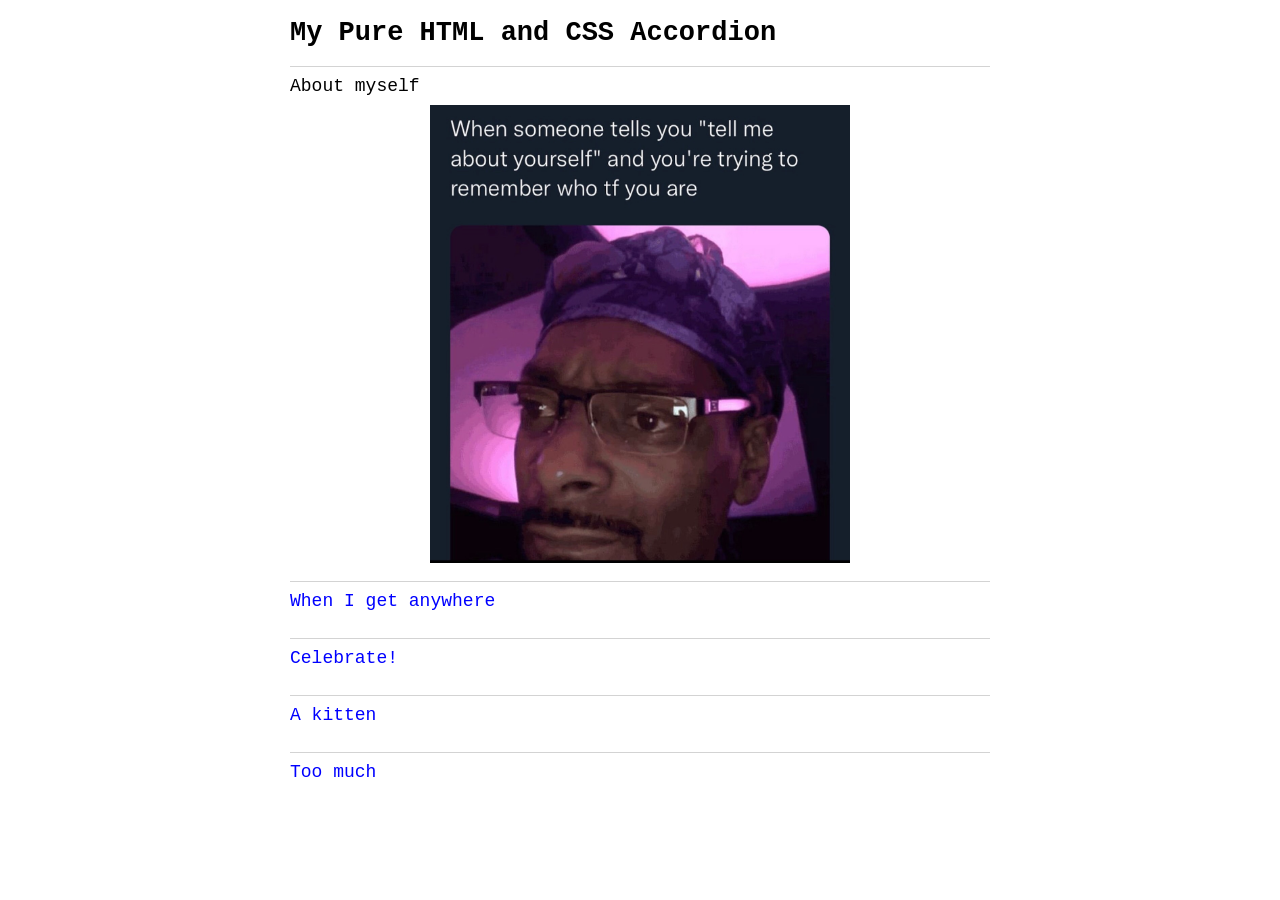
<file: index.html>
<!DOCTYPE html>
<html lang="en">
<head>
    <meta charset="UTF-8">
    <meta http-equiv="X-UA-Compatible" content="IE=edge">
    <meta name="viewport" content="width=device-width, initial-scale=1.0">
    <title>CSS Bayan - Aleksei Fedorenko</title>
    <link rel="stylesheet" href="style.css">
</head>
<body>
    <main>
        <h1>My Pure HTML and CSS Accordion</h1>
        <div class="accordion">
            <div class="option-block">
                <input type="radio" name="bayan"
                    id="meme1"
                    checked>
                <label for="meme1">
                    <div class="meme-title">
                        <span class="option-title">About myself</span>
                        <img class="plus-icon" src="./assets/plus-solid.svg" alt="">
                    </div>
                    <img class="meme-picture" 
                        src="./assets/tell-me-about-yourself.PNG" 
                        alt="A meme with Snoop Dogg">
                </label>
            </div>

            <div class="option-block">
                <input type="radio" name="bayan"
                    id="meme2">
                <label for="meme2">
                    <div class="meme-title">
                        <span class="option-title">When I get anywhere</span>
                        <img class="plus-icon" src="./assets/plus-solid.svg" alt="">
                    </div>
                    <img class="meme-picture" 
                        src="./assets/want-to-leave.PNG" 
                        alt="A meme about introverts">
                </label>
            </div>

            <div class="option-block">
                <input type="radio" name="bayan"
                    id="meme3">
                <label for="meme3">
                    <div class="meme-title">
                        <span class="option-title">Celebrate!</span>
                        <img class="plus-icon" src="./assets/plus-solid.svg" alt="">
                    </div>
                    <img class="meme-picture" 
                        src="./assets/feelings.PNG" 
                        alt="A meme about celebrating your feelings">
                </label>
            </div>

            <div class="option-block">
                <input type="radio" name="bayan"
                    id="meme4">
                <label for="meme4">
                    <div class="meme-title">
                        <span class="option-title">A kitten</span>
                        <img class="plus-icon" src="./assets/plus-solid.svg" alt="">
                    </div>
                    <img class="meme-picture" 
                        src="./assets/jailed.JPG" 
                        alt="A meme with a kitten">
                </label>
            </div>

            <div class="option-block">
                <input type="radio" name="bayan"
                    id="meme5">
                <label for="meme5">
                    <div class="meme-title">
                        <span class="option-title">Too much</span>
                        <img class="plus-icon" src="./assets/plus-solid.svg" alt="">
                    </div>
                    <img class="meme-picture" 
                        src="./assets/spoke-too-much.PNG" 
                        alt="A meme about spoking too much">
                </label>
            </div>
        </div>
    </main>
</body>
</html>
</file>
<file: style.css>
html {
    font-size: 16px;
}

main {
    width: 310px;
    margin: 0 auto;
}

@media (min-width: 820px) {
    html {
        font-size: 18px;
    }

    main {
        width: 700px;
    }
}

@media (min-width: 1920px) {
    html {
        font-size: 24px;
    }

    main {
        width: 1500px;
    }
}



body {
    margin: 0;
    font-family: 'Courier New', Courier, monospace;
}

h1 {
    font-size: 1.5em;
}


/* ACCORDION */

.accordion {
    display: flex;
    flex-direction: column;
    row-gap: 1rem;
}

.option-block {
    border-top: solid 0.0625rem lightgray;
}

label {
    color: black;
    cursor: pointer;
}

@media (hover: hover) {
    label {
        color: blue;
    }

    .accordion:hover label,
    input:checked ~ label {
        color: black;
    }
}

.meme-title {
    display: flex;
    justify-content: space-between;
    align-items: center;
    padding: 0.5rem 0;
}

input {
    display: none;
}

/* ANIMATION */

.option-block:active {
    opacity: 0.5;
}

.meme-picture {
    display: block;
    margin: 0 auto;
    width: 0;
    transition: width 0.3s;
}

input:checked ~ label .meme-picture {
    width: 80%;
}

@media (min-width: 820px) {
    input:checked ~ label .meme-picture {
        width: 60%
    }
}

@media (min-width: 1920px) {
    input:checked ~ label .meme-picture {
        width: 40%
    }
}

@media (hover: hover) {
    input:checked ~ label .meme-picture {
        transition: none;
    }

    .option-block:hover label .meme-picture {
        width: 80%
    }

    @media (min-width: 820px) {
        .option-block:hover label .meme-picture {
            width: 60%
        }
    }
    
    @media (min-width: 1920px) {
        .option-block:hover label .meme-picture {
            width: 40%
        }
    }
}

.plus-icon {
    height: 1rem;
    transition: transform 0.3s;
}

input:checked ~ label .plus-icon {
    transform: rotate(45deg);
}

@media (hover: hover) {
    .plus-icon {
        visibility: hidden;
    }

    .accordion:hover .plus-icon {
        visibility: visible;
    }

    .option-block:hover label .plus-icon {
        transform: rotate(45deg);
    }
}
</file>
